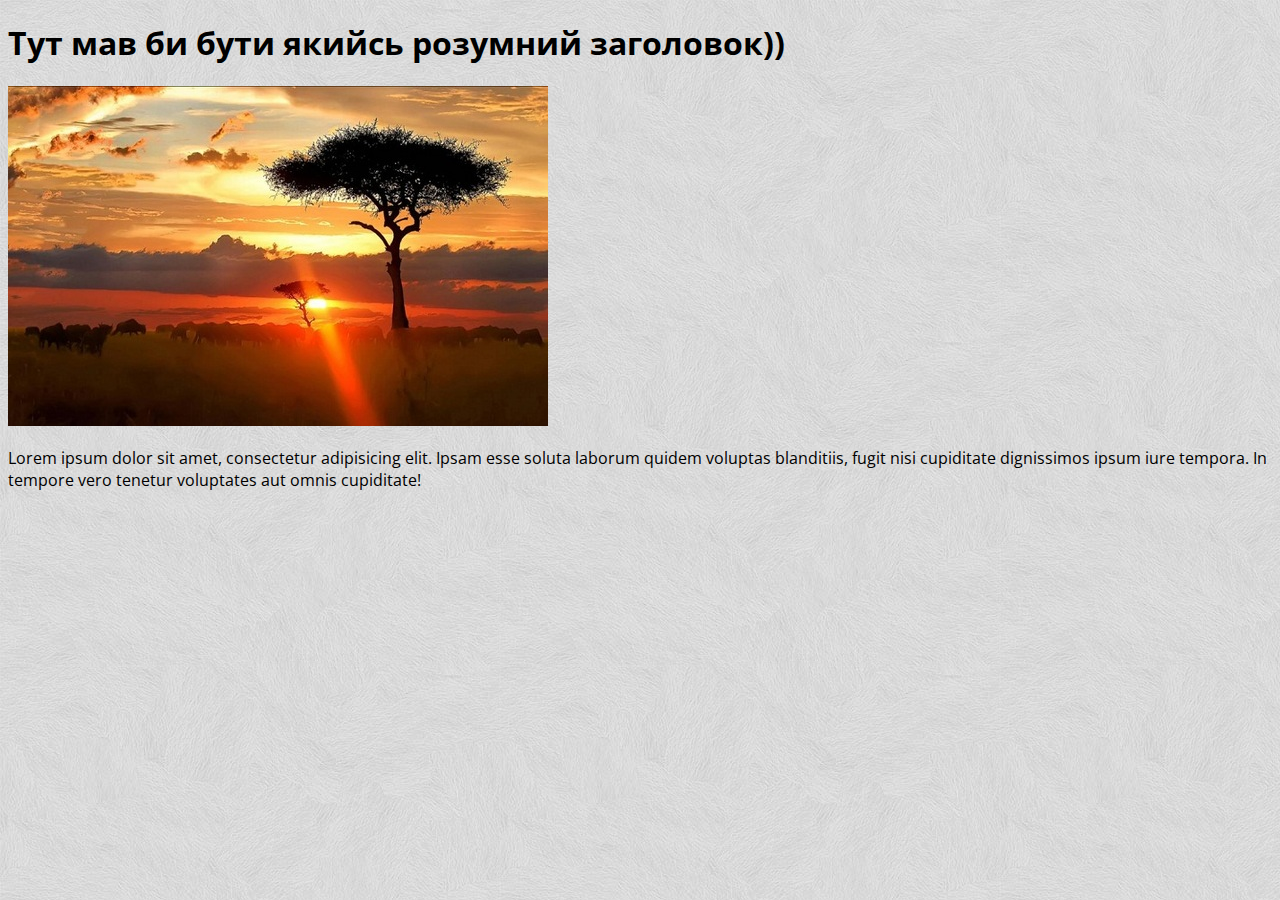
<file: index.html>
<!DOCTYPE html>
<html lang="en">
<head>
    <meta charset="UTF-8">
    <link rel="stylesheet" href="style.css">
    <link href="https://fonts.googleapis.com/css?family=Open+Sans" rel="stylesheet">
    <link rel="stylesheet" href="https://use.fontawesome.com/releases/v5.4.1/css/all.css" integrity="sha384-5sAR7xN1Nv6T6+dT2mhtzEpVJvfS3NScPQTrOxhwjIuvcA67KV2R5Jz6kr4abQsz" crossorigin="anonymous">
    <title>HW1</title>
</head>
<body>
    <h1>Тут мав би бути якийсь розумний заголовок))</h1>
    <img src="picture.jpg" alt="some pic">
    <p>Lorem ipsum dolor sit amet, consectetur adipisicing elit. Ipsam esse soluta laborum quidem voluptas blanditiis, fugit nisi cupiditate dignissimos ipsum iure tempora. In tempore vero tenetur voluptates aut omnis cupiditate!</p>
    <a href="page2.html"><i class="far fa-arrow-alt-circle-right fa-3x"></i></a>
</body>
</html>
</file>
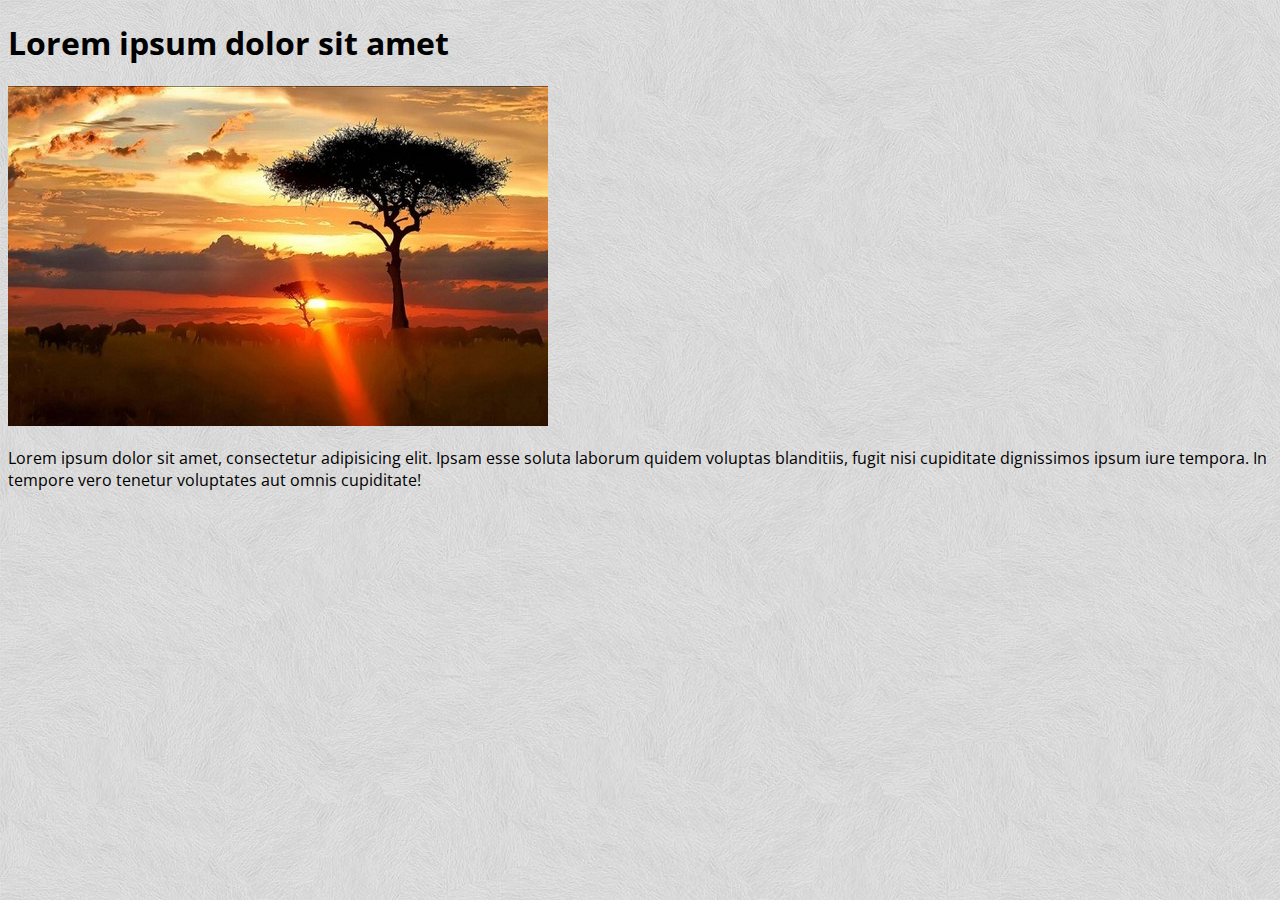
<file: page2.html>
<!DOCTYPE html>
<html lang="en">
<head>
    <meta charset="UTF-8">
    <link rel="stylesheet" href="style.css">
    <link href="https://fonts.googleapis.com/css?family=Open+Sans" rel="stylesheet">
    <link rel="stylesheet" href="https://use.fontawesome.com/releases/v5.4.1/css/all.css" integrity="sha384-5sAR7xN1Nv6T6+dT2mhtzEpVJvfS3NScPQTrOxhwjIuvcA67KV2R5Jz6kr4abQsz" crossorigin="anonymous">
    <title>2 сторінка</title>
</head>
<body>
   <h1>Lorem ipsum dolor sit amet</h1>
   <img src="picture.jpg" alt="some pic">
   <p>Lorem ipsum dolor sit amet, consectetur adipisicing elit. Ipsam esse soluta laborum quidem voluptas blanditiis, fugit nisi cupiditate dignissimos ipsum iure tempora. In tempore vero tenetur voluptates aut omnis cupiditate!</p>
    <a href="index.html"><i class="far fa-arrow-alt-circle-left fa-3x"></i></a>
</body>
</html>
</file>
<file: style.css>
body {
    background-image: url(bg-lightl-904.jpg);
    font-family: 'Open Sans', sans-serif;
}
a {
    text-decoration: none;
   }
i {
    color: lightseagreen;
}
</file>
